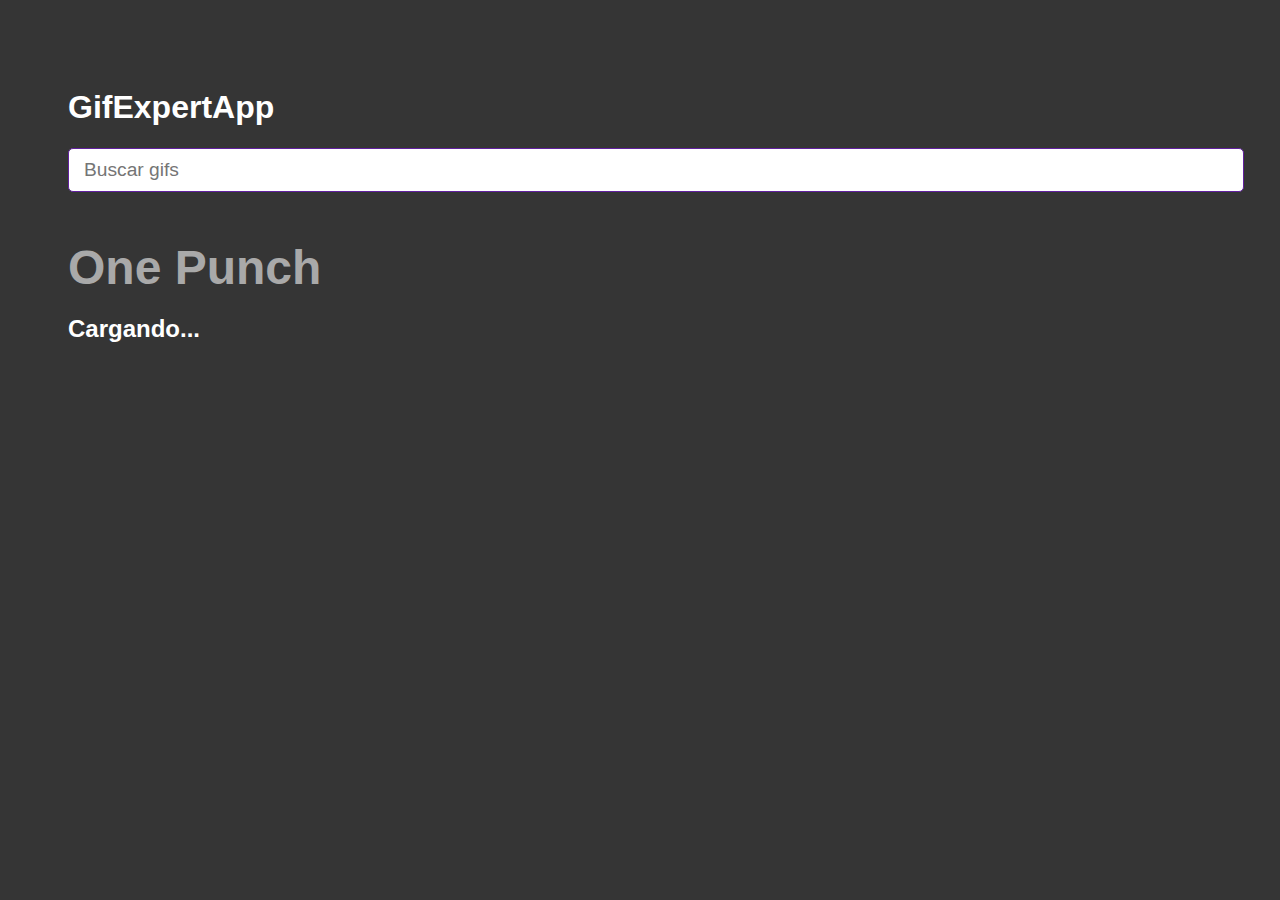
<file: docs/index.html>
<!DOCTYPE html>
<html lang="en">
  <head>
    <meta charset="UTF-8" />
    <link rel="icon" type="image/svg+xml" href="./vite.svg" />
    <meta name="viewport" content="width=device-width, initial-scale=1.0" />
    <title>GifExpert App</title>
    <script type="module" crossorigin src="./assets/index.73322199.js"></script>
    <link rel="stylesheet" href="./assets/index.23c2cdd1.css">
  </head>
  <body>
    <div id="root"></div>
    
  </body>
</html>
</file>
<file: docs/assets/index.23c2cdd1.css>
*{font-family:Helvetica,Arial,sans-serif;background-color:#353535}body{padding:60px}input{background-color:#fff;border-radius:5px;border:1px solid rgb(97,32,158);color:gray;font-size:1.2rem;outline:none;padding:10px 15px;width:100%}h1{color:#fff}h2{font-size:1.5rem;color:#fff}h3{font-size:3rem;margin-bottom:5px;color:#a9a9a9}li{color:#fff}.card-grid{display:flex;flex-direction:row;flex-wrap:wrap;justify-content:center}.card{align-content:center;align-items:center;background-color:#fff;border-radius:10px;box-shadow:0 3px 5px #00000008;display:flex;flex-direction:column;height:0%;justify-content:center;margin-bottom:20px;margin-right:20px;overflow:hidden}.card p{background-color:#fff;flex:1;font-size:1.5rem;margin-top:5px;padding:5px 20px 0;text-align:center}.card img{width:100%}
</file>
